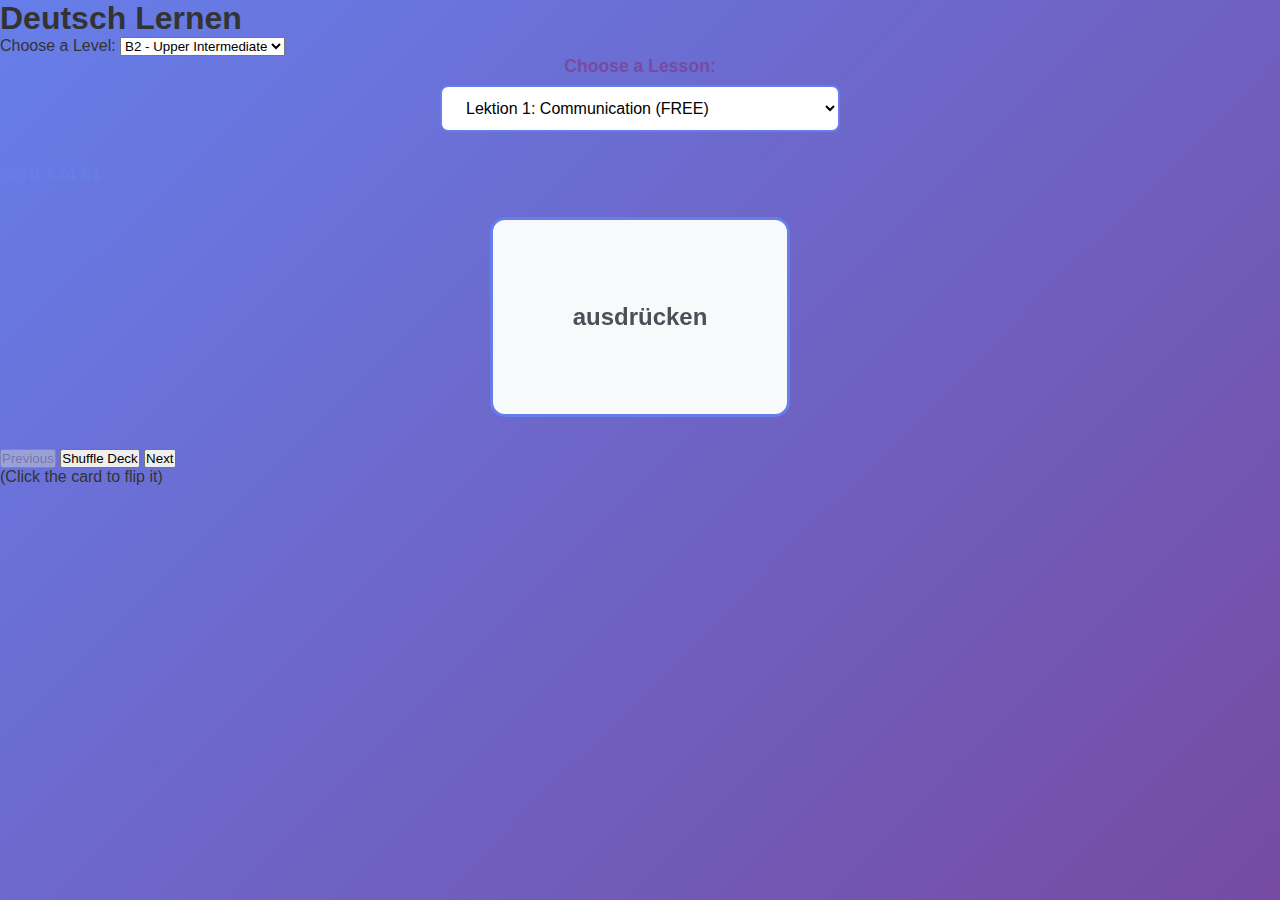
<file: index.html>
<!DOCTYPE html>
<html lang="en">
<head>
    <meta charset="UTF-8">
    <meta name="viewport" content="width=device-width, initial-scale=1.0">
    <meta http-equiv="Content-Security-Policy" 
          content="default-src 'self'; script-src 'self' 'unsafe-inline'; style-src 'self' 'unsafe-inline'; img-src 'self' data:;">
    <title>Owitics Flashcards - Secure German Learning</title>
    <meta name="description" content="Master German B2 vocabulary with secure, interactive flashcards. 700+ cards across 13 lessons. Start learning today!">
    <link rel="stylesheet" href="style.css">
    <script async src="https://pagead2.googlesyndication.com/pagead/js/adsbygoogle.js?client=ca-pub-6900048807856455"
     crossorigin="anonymous"></script>
</head>
<body>
    <div class="container">
        <h1>Deutsch Lernen</h1>
        
        <!-- Level Selector -->
        <div class="level-selector">
            <label for="level-select">Choose a Level:</label>
            <select id="level-select">
                <option value="b2">B2 - Upper Intermediate</option>
                <!-- We'll add C1 and C2 here later -->
            </select>
        </div>

        <!-- Lesson Selector -->
        <div class="lesson-selector">
            <label for="lesson-select">Choose a Lesson:</label>
            <select id="lesson-select">
                <!-- Lessons will be populated dynamically -->
            </select>
        </div>

        <div class="progress">Card <span id="current">1</span> of <span id="total">0</span></div>
        
        <div class="flashcard-container">
            <div class="flashcard" id="flashcard">
                <div class="flashcard-front">
                    <p id="german-text"></p>
                </div>
                <div class="flashcard-back">
                    <p id="english-text"></p>
                </div>
            </div>
        </div>

        <div class="controls">
            <button id="prev-btn">Previous</button>
            <button id="shuffle-btn">Shuffle Deck</button>
            <button id="next-btn">Next</button>
        </div>
        <p class="hint">(Click the card to flip it)</p>
    </div>

    <!-- Load data first, then the main script -->
    <script src="data.js"></script>
    <script src="script.js"></script>
</body>
</html>
</file>
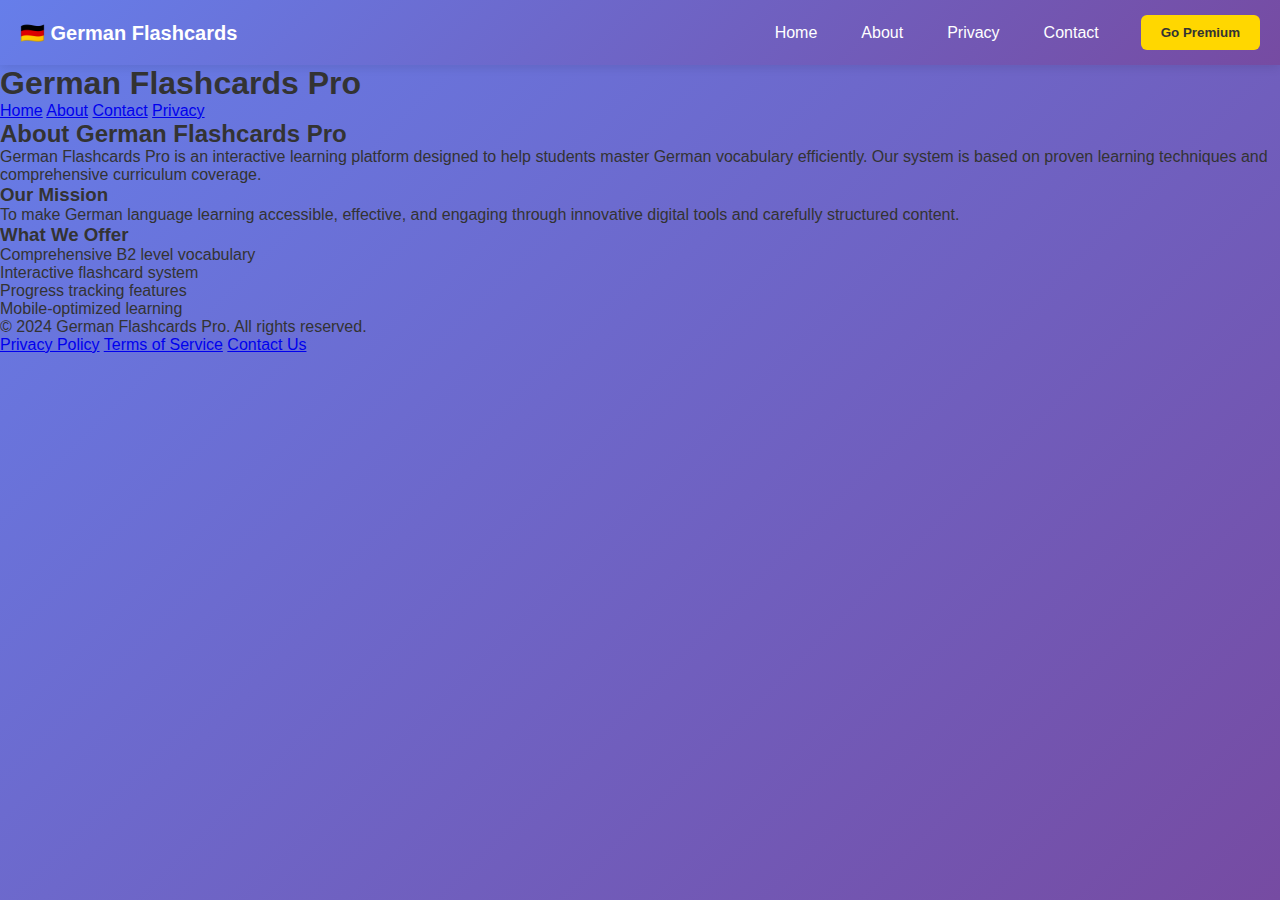
<file: about.html>
<!DOCTYPE html>
<html lang="en">
<head>
    <meta charset="UTF-8">
    <meta name="viewport" content="width=device-width, initial-scale=1.0">
    <title>About - German Flashcards Pro</title>
    <link rel="stylesheet" href="style.css">
</head>
<body>
     <!-- NAVIGATION BAR -->
    <nav style="background: linear-gradient(135deg, #667eea 0%, #764ba2 100%); 
                padding: 15px 20px; 
                color: white;
                display: flex;
                justify-content: space-between;
                align-items: center;
                box-shadow: 0 2px 10px rgba(0,0,0,0.1);">
        
        <!-- Website Logo/Title -->
        <div style="font-weight: bold; font-size: 20px;">🇩🇪 German Flashcards</div>
        
        <!-- Navigation Links -->
        <div style="display: flex; gap: 20px; align-items: center;">
            <a href="index.html" style="color: white; text-decoration: none; padding: 8px 12px;">Home</a>
            <a href="about.html" style="color: white; text-decoration: none; padding: 8px 12px;">About</a>
            <a href="privacy.html" style="color: white; text-decoration: none; padding: 8px 12px;">Privacy</a>
            <a href="contact.html" style="color: white; text-decoration: none; padding: 8px 12px;">Contact</a>
            
            <!-- Go Premium Button in Navigation -->
            <button onclick="payWithPaystack()" 
                    style="background: #ffd700; 
                           color: #333; 
                           border: none; 
                           padding: 10px 20px; 
                           border-radius: 6px; 
                           cursor: pointer; 
                           font-weight: bold;
                           margin-left: 10px;">
                 Go Premium
            </button>
        </div>
    </nav>
    <header class="site-header">
        <div class="container">
            <h1>German Flashcards Pro</h1>
            <nav class="main-nav">
                <a href="index.html" class="nav-link">Home</a>
                <a href="about.html" class="nav-link">About</a>
                <a href="contact.html" class="nav-link">Contact</a>
                <a href="privacy.html" class="nav-link">Privacy</a>
            </nav>
        </div>
    </header>

    <main class="container">
        <h2>About German Flashcards Pro</h2>
        <p>German Flashcards Pro is an interactive learning platform designed to help students master German vocabulary efficiently. Our system is based on proven learning techniques and comprehensive curriculum coverage.</p>
        
        <h3>Our Mission</h3>
        <p>To make German language learning accessible, effective, and engaging through innovative digital tools and carefully structured content.</p>
        
        <h3>What We Offer</h3>
        <ul>
            <li>Comprehensive B2 level vocabulary</li>
            <li>Interactive flashcard system</li>
            <li>Progress tracking features</li>
            <li>Mobile-optimized learning</li>
        </ul>
    </main>

    <footer class="site-footer">
        <div class="container">
            <p>&copy; 2024 German Flashcards Pro. All rights reserved.</p>
            <nav class="footer-nav">
                <a href="privacy.html">Privacy Policy</a>
                <a href="terms.html">Terms of Service</a>
                <a href="contact.html">Contact Us</a>
            </nav>
        </div>
    </footer>
</body>
</html>
</file>
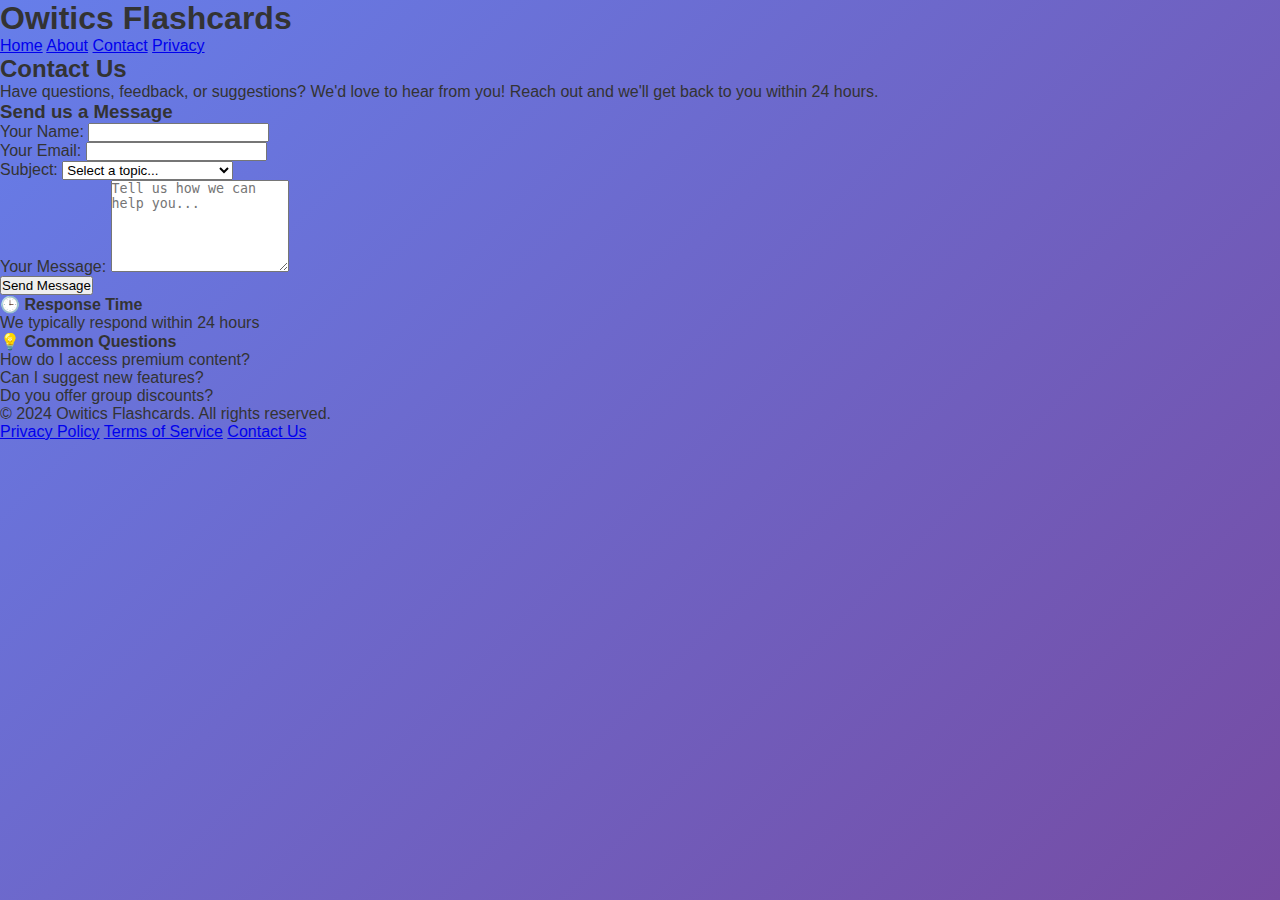
<file: contact.html>
<!DOCTYPE html>
<html lang="en">
<head>
    <meta charset="UTF-8">
    <meta name="viewport" content="width=device-width, initial-scale=1.0">
    <title>Contact - Owitics Flashcards</title>
    <link rel="stylesheet" href="style.css">
</head>
<body>
    <header class="site-header">
        <div class="container">
            <h1>Owitics Flashcards</h1>
            <nav class="main-nav">
                <a href="index.html" class="nav-link">Home</a>
                <a href="about.html" class="nav-link">About</a>
                <a href="contact.html" class="nav-link">Contact</a>
                <a href="privacy.html" class="nav-link">Privacy</a>
            </nav>
        </div>
    </header>

    <main class="container">
        <h2>Contact Us</h2>
        <p>Have questions, feedback, or suggestions? We'd love to hear from you! Reach out and we'll get back to you within 24 hours.</p>
        
        <div class="contact-container">
            <div class="contact-form">
                <h3>Send us a Message</h3>
                <form id="https://formspree.io/f/xgvpjjqz" action="https://formspree.io/f/your-form-id-here" method="POST">
                    <div class="form-group">
                        <label for="name">Your Name:</label>
                        <input type="text" id="name" name="name" required>
                    </div>
                    
                    <div class="form-group">
                        <label for="email">Your Email:</label>
                        <input type="email" id="email" name="email" required>
                    </div>
                    
                    <div class="form-group">
                        <label for="subject">Subject:</label>
                        <select id="subject" name="subject" required>
                            <option value="">Select a topic...</option>
                            <option value="general">General Question</option>
                            <option value="technical">Technical Issue</option>
                            <option value="feedback">Feedback & Suggestions</option>
                            <option value="premium">Premium Subscription</option>
                            <option value="partnership">Partnership Inquiry</option>
                            <option value="other">Other</option>
                        </select>
                    </div>
                    
                    <div class="form-group">
                        <label for="message">Your Message:</label>
                        <textarea id="message" name="message" rows="6" required placeholder="Tell us how we can help you..."></textarea>
                    </div>
                    
                    <button type="submit" class="submit-btn">Send Message</button>
                </form>
                
                <div id="form-status" style="display: none; margin-top: 1rem; padding: 1rem; border-radius: 5px;"></div>
            </div>
            
            
                
                <div class="contact-method">
                    <h4>🕒 Response Time</h4>
                    <p>We typically respond within 24 hours</p>
                </div>
                
                <div class="contact-method">
                    <h4>💡 Common Questions</h4>
                    <ul>
                        <li>How do I access premium content?</li>
                        <li>Can I suggest new features?</li>
                        <li>Do you offer group discounts?</li>
                    </ul>
                </div>
            </div>
        </div>
    </main>

    <footer class="site-footer">
        <div class="container">
            <p>&copy; 2024 Owitics Flashcards. All rights reserved.</p>
            <nav class="footer-nav">
                <a href="privacy.html">Privacy Policy</a>
                <a href="terms.html">Terms of Service</a>
                <a href="contact.html">Contact Us</a>
            </nav>
        </div>
    </footer>

    <script>
        // Form submission handling
        const form = document.getElementById('contact-form');
        const formStatus = document.getElementById('form-status');
        
        form.addEventListener('submit', async (e) => {
            e.preventDefault();
            
            const submitBtn = form.querySelector('.submit-btn');
            submitBtn.textContent = 'Sending...';
            submitBtn.disabled = true;
            
            try {
                const formData = new FormData(form);
                const response = await fetch(form.action, {
                    method: 'POST',
                    body: formData,
                    headers: {
                        'Accept': 'application/json'
                    }
                });
                
                if (response.ok) {
                    formStatus.textContent = '✅ Thank you! Your message has been sent. We\'ll get back to you soon.';
                    formStatus.style.display = 'block';
                    formStatus.style.background = '#d4edda';
                    formStatus.style.color = '#155724';
                    form.reset();
                } else {
                    throw new Error('Form submission failed');
                }
            } catch (error) {
                formStatus.textContent = '❌ Sorry, there was an error sending your message. Please try again or email us directly.';
                formStatus.style.display = 'block';
                formStatus.style.background = '#f8d7da';
                formStatus.style.color = '#721c24';
            } finally {
                submitBtn.textContent = 'Send Message';
                submitBtn.disabled = false;
            }
        });
    </script>
</body>
</html>
</file>
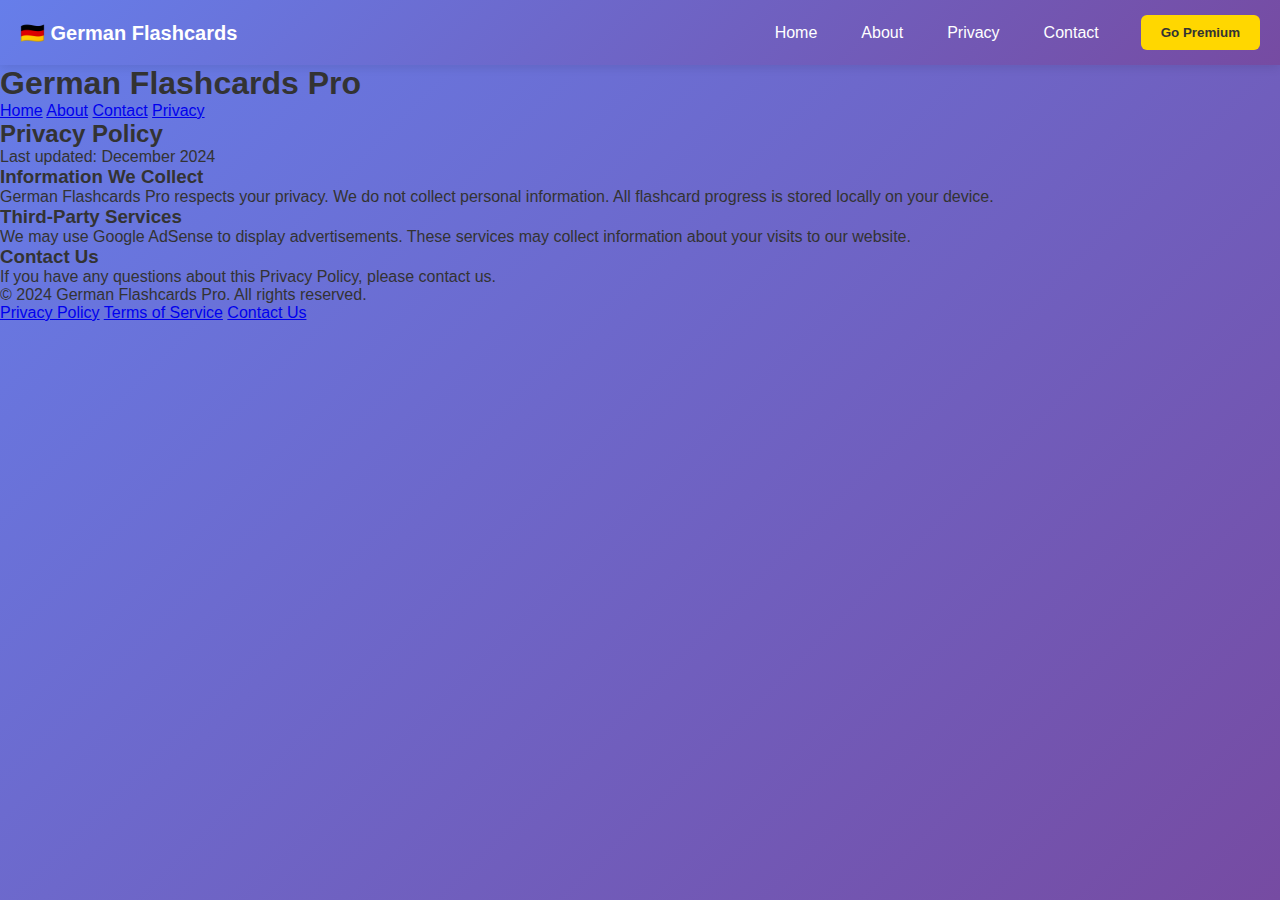
<file: privacy.html>
<!DOCTYPE html>
<html lang="en">
<head>
    <meta charset="UTF-8">
    <meta name="viewport" content="width=device-width, initial-scale=1.0">
    <title>Privacy Policy - German Flashcards Pro</title>
    <link rel="stylesheet" href="style.css">
</head>
<body>
      <!-- NAVIGATION BAR -->
    <nav style="background: linear-gradient(135deg, #667eea 0%, #764ba2 100%); 
                padding: 15px 20px; 
                color: white;
                display: flex;
                justify-content: space-between;
                align-items: center;
                box-shadow: 0 2px 10px rgba(0,0,0,0.1);">
        
        <!-- Website Logo/Title -->
        <div style="font-weight: bold; font-size: 20px;">🇩🇪 German Flashcards</div>
        
        <!-- Navigation Links -->
        <div style="display: flex; gap: 20px; align-items: center;">
            <a href="index.html" style="color: white; text-decoration: none; padding: 8px 12px;">Home</a>
            <a href="about.html" style="color: white; text-decoration: none; padding: 8px 12px;">About</a>
            <a href="privacy.html" style="color: white; text-decoration: none; padding: 8px 12px;">Privacy</a>
            <a href="contact.html" style="color: white; text-decoration: none; padding: 8px 12px;">Contact</a>
            
            <!-- Go Premium Button in Navigation -->
            <button onclick="payWithPaystack()" 
                    style="background: #ffd700; 
                           color: #333; 
                           border: none; 
                           padding: 10px 20px; 
                           border-radius: 6px; 
                           cursor: pointer; 
                           font-weight: bold;
                           margin-left: 10px;">
                 Go Premium
            </button>
        </div>
    </nav>
    <header class="site-header">
        <div class="container">
            <h1>German Flashcards Pro</h1>
            <nav class="main-nav">
                <a href="index.html" class="nav-link">Home</a>
                <a href="about.html" class="nav-link">About</a>
                <a href="contact.html" class="nav-link">Contact</a>
                <a href="privacy.html" class="nav-link">Privacy</a>
            </nav>
        </div>
    </header>

    <main class="container">
        <h2>Privacy Policy</h2>
        <p>Last updated: December 2024</p>
        
        <h3>Information We Collect</h3>
        <p>German Flashcards Pro respects your privacy. We do not collect personal information. All flashcard progress is stored locally on your device.</p>
        
        <h3>Third-Party Services</h3>
        <p>We may use Google AdSense to display advertisements. These services may collect information about your visits to our website.</p>
        
        <h3>Contact Us</h3>
        <p>If you have any questions about this Privacy Policy, please contact us.</p>
    </main>

    <footer class="site-footer">
        <div class="container">
            <p>&copy; 2024 German Flashcards Pro. All rights reserved.</p>
            <nav class="footer-nav">
                <a href="privacy.html">Privacy Policy</a>
                <a href="terms.html">Terms of Service</a>
                <a href="contact.html">Contact Us</a>
            </nav>
        </div>
    </footer>
</body>
</html>
</file>
<file: style.css>
/* Reset and Base Styles */
* {
    margin: 0;
    padding: 0;
    box-sizing: border-box;
}

body {
    font-family: 'Segoe UI', Tahoma, Geneva, Verdana, sans-serif;
    background: linear-gradient(135deg, #667eea 0%, #764ba2 100%);
    min-height: 100vh;
    color: #333;
}

/* Navigation */
.navbar {
    background: rgba(255, 255, 255, 0.95);
    backdrop-filter: blur(10px);
    padding: 1rem 0;
    box-shadow: 0 2px 20px rgba(0, 0, 0, 0.1);
}

.nav-container {
    max-width: 1200px;
    margin: 0 auto;
    padding: 0 2rem;
    display: flex;
    justify-content: space-between;
    align-items: center;
}

.nav-brand {
    font-size: 1.5rem;
    font-weight: bold;
    color: #764ba2;
}

.nav-links {
    display: flex;
    gap: 2rem;
    align-items: center;
}

.nav-links a {
    text-decoration: none;
    color: #333;
    font-weight: 500;
    transition: color 0.3s;
}

.nav-links a:hover {
    color: #667eea;
}

/* Premium Button */
.premium-btn {
    background: linear-gradient(135deg, #ffd700, #ffed4e);
    color: #333;
    border: none;
    padding: 12px 24px;
    border-radius: 8px;
    font-weight: bold;
    cursor: pointer;
    transition: all 0.3s;
    box-shadow: 0 4px 15px rgba(255, 215, 0, 0.3);
}

.premium-btn:hover {
    transform: translateY(-2px);
    box-shadow: 0 6px 20px rgba(255, 215, 0, 0.4);
}

/* Main Container */
.main-container {
    max-width: 800px;
    margin: 2rem auto;
    padding: 0 2rem;
}

.flashcard-app {
    background: rgba(255, 255, 255, 0.95);
    border-radius: 20px;
    padding: 3rem;
    box-shadow: 0 10px 40px rgba(0, 0, 0, 0.1);
    text-align: center;
}

.flashcard-app h1 {
    color: #764ba2;
    margin-bottom: 2rem;
    font-size: 2.5rem;
}

/* Flashcard */
.flashcard {
    width: 300px;
    height: 200px;
    margin: 2rem auto;
    perspective: 1000px;
    cursor: pointer;
}

.flashcard-front, .flashcard-back {
    position: absolute;
    width: 100%;
    height: 100%;
    backface-visibility: hidden;
    display: flex;
    align-items: center;
    justify-content: center;
    border-radius: 15px;
    font-size: 1.5rem;
    font-weight: bold;
    padding: 2rem;
    transition: transform 0.6s;
}

.flashcard-front {
    background: #f8f9fa;
    color: #495057;
    border: 3px solid #667eea;
}

.flashcard-back {
    background: #667eea;
    color: white;
    transform: rotateY(180deg);
}

.flashcard.flipped .flashcard-front {
    transform: rotateY(180deg);
}

.flashcard.flipped .flashcard-back {
    transform: rotateY(0deg);
}

/* Flashcard Controls */
.flashcard-controls {
    display: flex;
    gap: 1rem;
    justify-content: center;
    margin-top: 2rem;
}

.flashcard-controls button {
    padding: 12px 24px;
    border: none;
    border-radius: 8px;
    background: #764ba2;
    color: white;
    font-weight: bold;
    cursor: pointer;
    transition: background 0.3s;
}

.flashcard-controls button:hover {
    background: #5a387c;
}

/* Premium Upsell */
.premium-upsell {
    margin-top: 2rem;
}

.upsell-card {
    background: linear-gradient(135deg, #fff, #f8f9fa);
    border: 2px solid #ffd700;
    border-radius: 15px;
    padding: 2rem;
    text-align: center;
}

.upsell-card h2 {
    color: #764ba2;
    margin-bottom: 1rem;
}

.features-list {
    display: grid;
    grid-template-columns: 1fr 1fr;
    gap: 1rem;
    margin: 2rem 0;
    text-align: left;
}

.feature {
    padding: 0.5rem;
    font-weight: 500;
}

/* Pricing */
.pricing-box {
    display: flex;
    justify-content: center;
    gap: 2rem;
    margin: 2rem 0;
}

.price-option {
    background: white;
    border: 2px solid #e9ecef;
    border-radius: 12px;
    padding: 2rem;
    text-align: center;
    transition: all 0.3s;
}

.price-option.featured {
    border-color: #667eea;
    box-shadow: 0 5px 20px rgba(102, 126, 234, 0.2);
    transform: scale(1.05);
}

.price-option h3 {
    color: #333;
    margin-bottom: 1rem;
}

.price {
    font-size: 2.5rem;
    font-weight: bold;
    color: #764ba2;
    margin: 1rem 0;
}

.price span {
    font-size: 1rem;
    color: #666;
}

.subscribe-btn {
    background: linear-gradient(135deg, #667eea, #764ba2);
    color: white;
    border: none;
    padding: 15px 30px;
    border-radius: 8px;
    font-weight: bold;
    cursor: pointer;
    width: 100%;
    transition: all 0.3s;
    margin-top: 1rem;
}

.subscribe-btn:hover {
    transform: translateY(-2px);
    box-shadow: 0 5px 15px rgba(102, 126, 234, 0.4);
}

/* Modal */
.modal {
    display: none;
    position: fixed;
    top: 0;
    left: 0;
    width: 100%;
    height: 100%;
    background: rgba(0, 0, 0, 0.5);
    z-index: 1000;
    backdrop-filter: blur(5px);
}

.modal-content {
    position: absolute;
    top: 50%;
    left: 50%;
    transform: translate(-50%, -50%);
    background: white;
    border-radius: 15px;
    width: 90%;
    max-width: 500px;
    box-shadow: 0 20px 60px rgba(0, 0, 0, 0.3);
}

.modal-header {
    display: flex;
    justify-content: space-between;
    align-items: center;
    padding: 2rem 2rem 1rem;
    border-bottom: 1px solid #e9ecef;
}

.modal-header h2 {
    color: #764ba2;
}

.close-btn {
    background: none;
    border: none;
    font-size: 2rem;
    cursor: pointer;
    color: #666;
    padding: 0;
    width: 30px;
    height: 30px;
    display: flex;
    align-items: center;
    justify-content: center;
}

.close-btn:hover {
    color: #333;
}

.modal-body {
    padding: 2rem;
}

.price-display {
    font-size: 2rem;
    font-weight: bold;
    color: #764ba2;
    margin-bottom: 0.5rem;
}

.subscription-info {
    color: #666;
    margin-bottom: 2rem;
}

.email-input {
    text-align: left;
    margin-bottom: 2rem;
}

.email-input label {
    display: block;
    margin-bottom: 0.5rem;
    font-weight: 500;
    color: #333;
}

.email-input input {
    width: 100%;
    padding: 12px;
    border: 2px solid #e9ecef;
    border-radius: 8px;
    font-size: 1rem;
    transition: border-color 0.3s;
}

.email-input input:focus {
    outline: none;
    border-color: #667eea;
}

.pay-button {
    background: linear-gradient(135deg, #667eea, #764ba2);
    color: white;
    border: none;
    padding: 18px 30px;
    border-radius: 10px;
    font-size: 1.1rem;
    font-weight: bold;
    cursor: pointer;
    width: 100%;
    transition: all 0.3s;
    margin-bottom: 1rem;
}

.pay-button:hover {
    transform: translateY(-2px);
    box-shadow: 0 8px 25px rgba(102, 126, 234, 0.4);
}

.secure-notice {
    color: #666;
    font-size: 0.9rem;
}

/* Responsive */
@media (max-width: 768px) {
    .nav-container {
        flex-direction: column;
        gap: 1rem;
    }
    
    .nav-links {
        flex-wrap: wrap;
        justify-content: center;
    }
    
    .features-list {
        grid-template-columns: 1fr;
    }
    
    .pricing-box {
        flex-direction: column;
        align-items: center;
    }
    
    .price-option.featured {
        transform: none;
    }
    
    .modal-content {
        width: 95%;
        margin: 1rem;
    }
} 
/* Lesson Selector */
.lesson-selector {
    margin-bottom: 2rem;
    text-align: center;
}

.lesson-selector label {
    display: block;
    margin-bottom: 0.5rem;
    font-weight: bold;
    color: #764ba2;
    font-size: 1.1rem;
}

.lesson-selector select {
    padding: 12px 20px;
    border: 2px solid #667eea;
    border-radius: 8px;
    font-size: 1rem;
    width: 100%;
    max-width: 400px;
    background: white;
    cursor: pointer;
}

.lesson-selector select:focus {
    outline: none;
    border-color: #764ba2;
    box-shadow: 0 0 0 3px rgba(102, 126, 234, 0.1);
}

/* Progress */
.progress {
    font-weight: bold;
    color: #667eea;
    margin-bottom: 1rem;
    font-size: 1.1rem;
}
</file>
